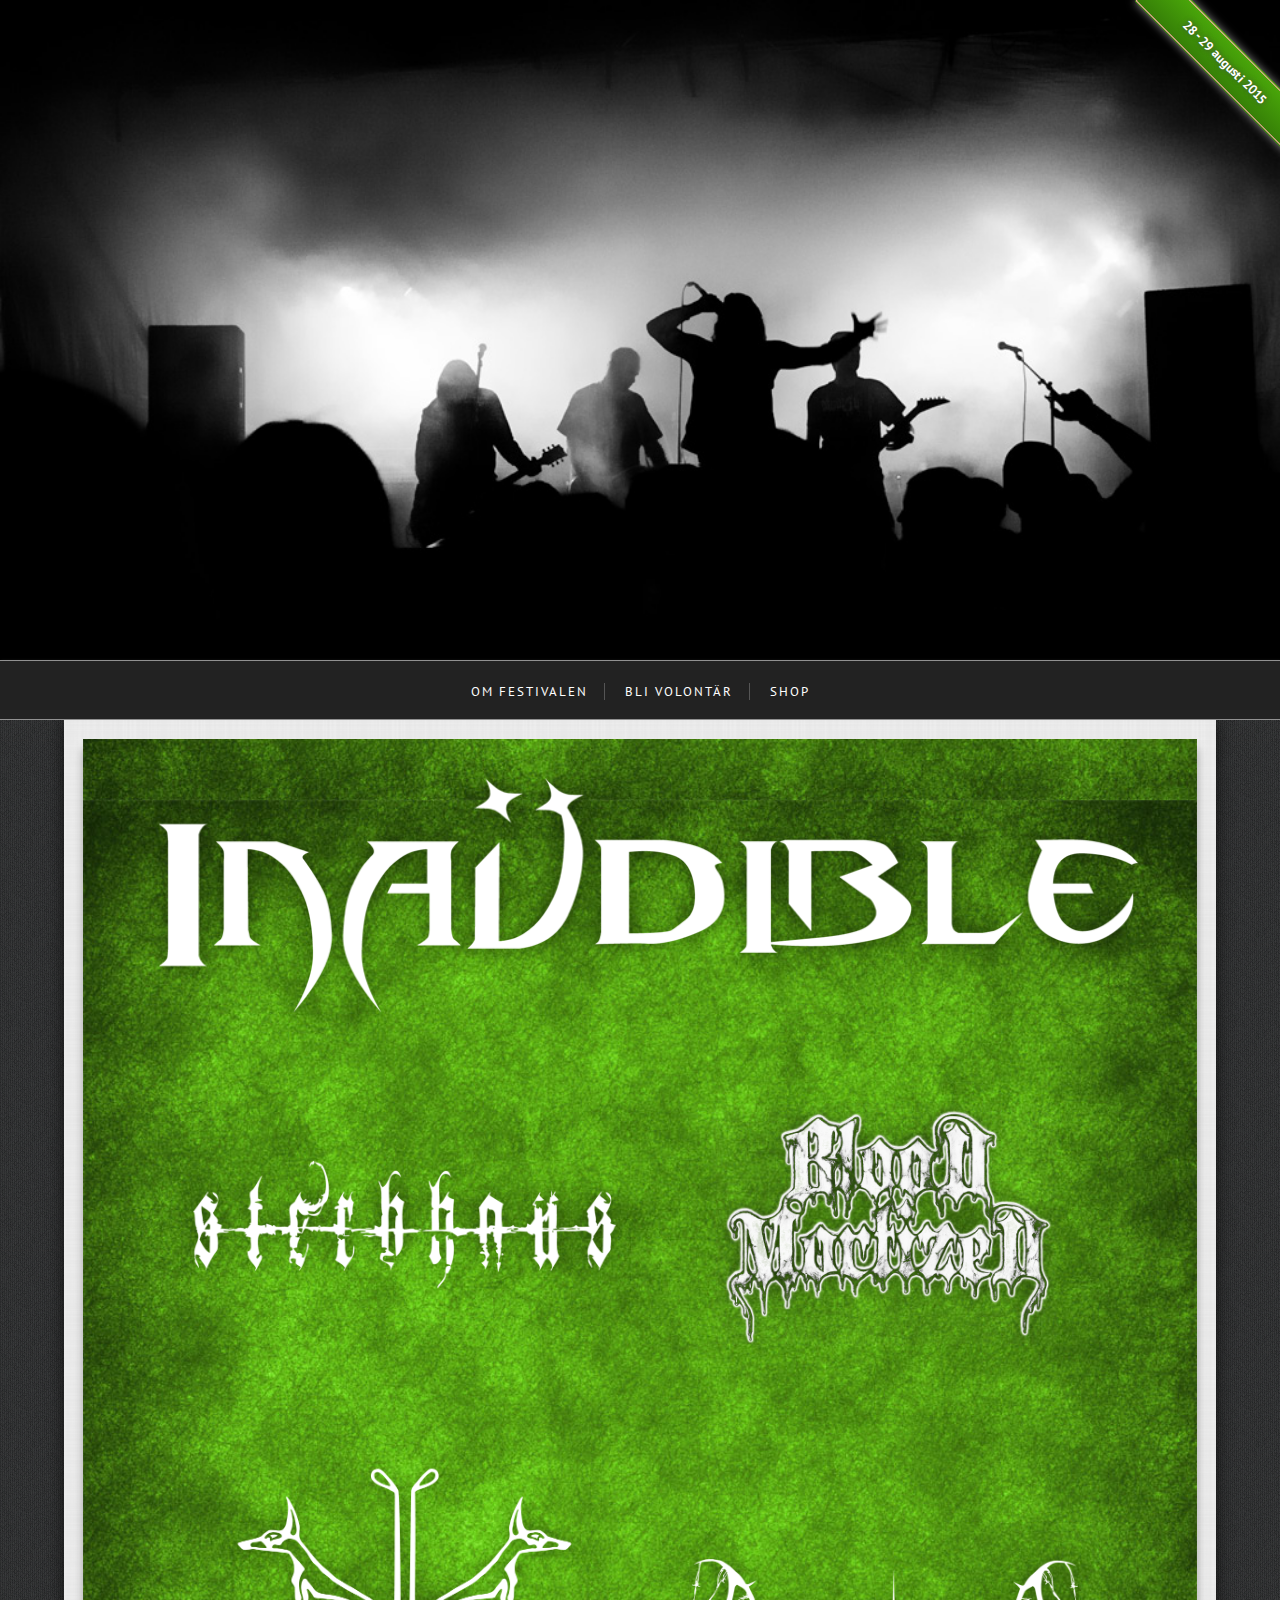
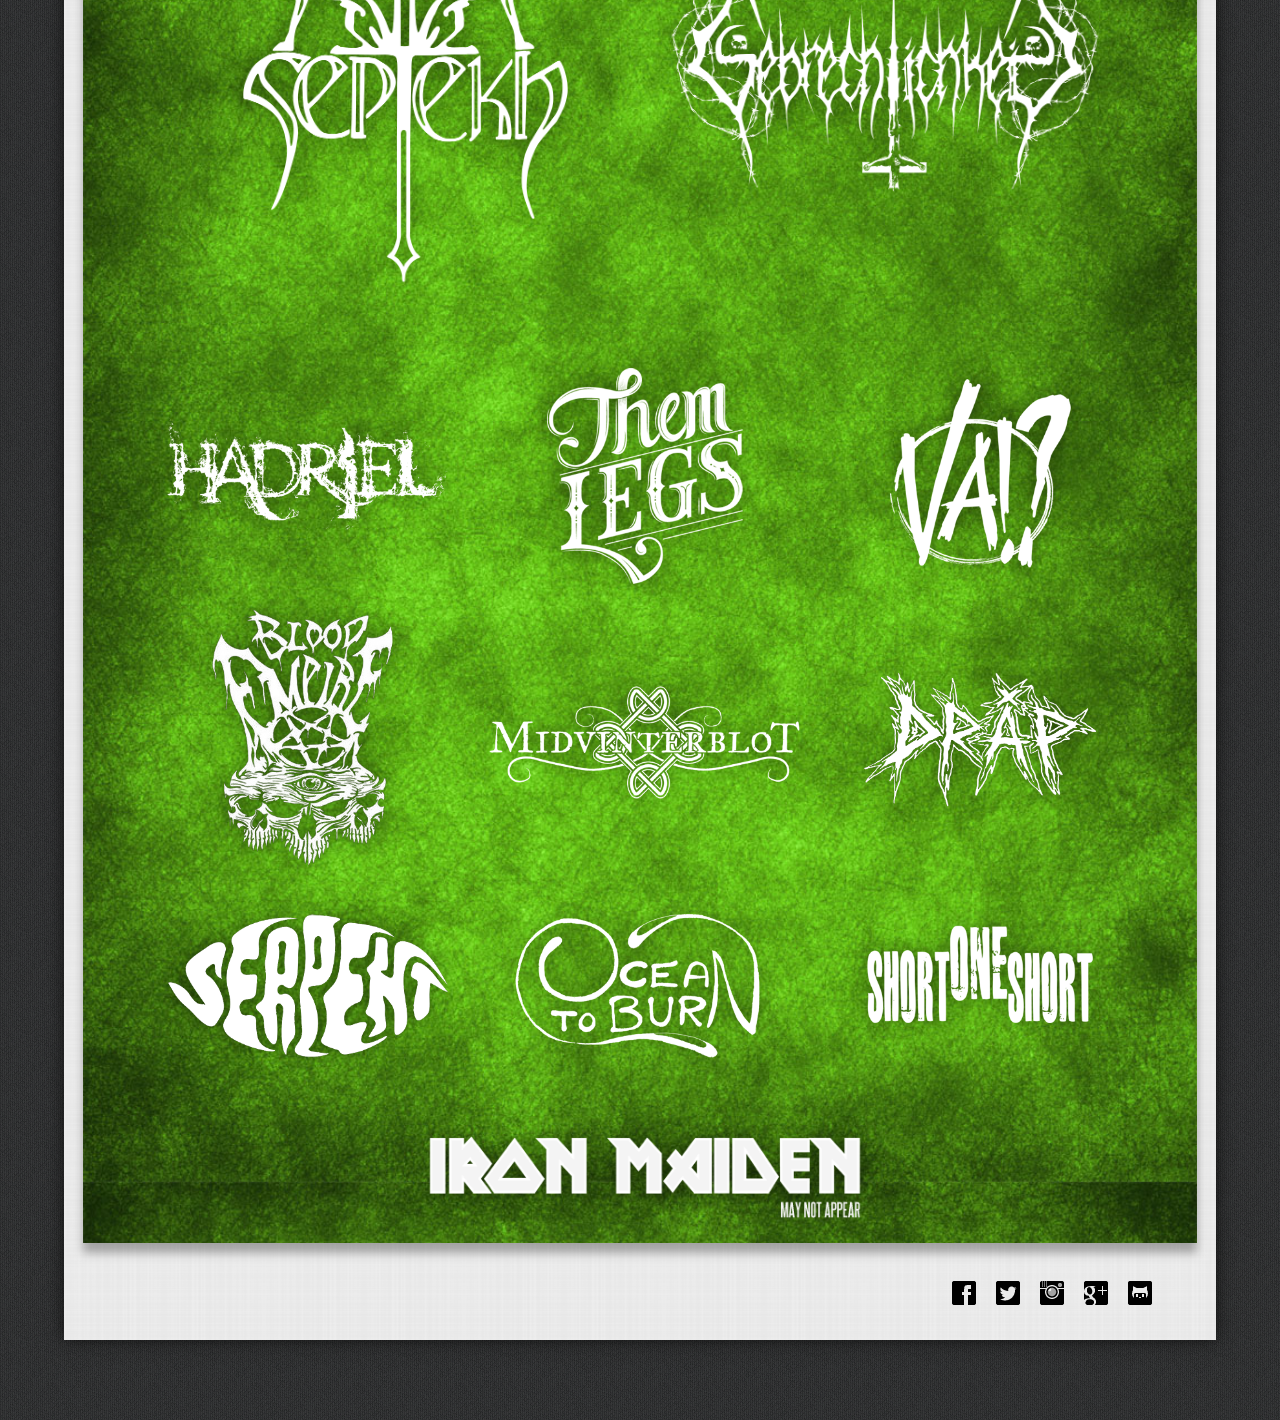
<file: index.html>
<!doctype html>
<html class="no-js" lang="" manifest="/cache.manifest">
    <head>
        <meta charset="utf-8">
        <meta http-equiv="X-UA-Compatible" content="IE=edge">
        <title>Inbreed Open Air Metal Festival</title>
        <meta name="description" content="Inbreed Open Air Metal Festival är en tvådagarsfestival med inriktning på metal och hårdrock.">
        <meta name="viewport" content="width=device-width, initial-scale=1">
        <link rel="stylesheet" href="css/main.css">
        <link rel="stylesheet" href="css/adaptive-modal.css">
        <script src="js/vendor/modernizr-2.8.3.min.js"></script>
        <link rel="apple-touch-icon" sizes="57x57" href="/apple-touch-icon-57x57.png">
        <link rel="apple-touch-icon" sizes="114x114" href="/apple-touch-icon-114x114.png">
        <link rel="apple-touch-icon" sizes="72x72" href="/apple-touch-icon-72x72.png">
        <link rel="apple-touch-icon" sizes="144x144" href="/apple-touch-icon-144x144.png">
        <link rel="apple-touch-icon" sizes="60x60" href="/apple-touch-icon-60x60.png">
        <link rel="apple-touch-icon" sizes="120x120" href="/apple-touch-icon-120x120.png">
        <link rel="apple-touch-icon" sizes="76x76" href="/apple-touch-icon-76x76.png">
        <link rel="apple-touch-icon" sizes="152x152" href="/apple-touch-icon-152x152.png">
        <link rel="apple-touch-icon" sizes="180x180" href="/apple-touch-icon-180x180.png">
        <meta name="apple-mobile-web-app-title" content="Inbreed Open Air Metal Festival">
        <link rel="icon" type="image/png" href="/favicon-192x192.png" sizes="192x192">
        <link rel="icon" type="image/png" href="/favicon-160x160.png" sizes="160x160">
        <link rel="icon" type="image/png" href="/favicon-96x96.png" sizes="96x96">
        <link rel="icon" type="image/png" href="/favicon-16x16.png" sizes="16x16">
        <link rel="icon" type="image/png" href="/favicon-32x32.png" sizes="32x32">
        <meta name="msapplication-TileColor" content="#00a300">
        <meta name="msapplication-TileImage" content="/mstile-144x144.png">
        <meta name="application-name" content="Inbreed Open Air Metal Festival">
    </head>
    <body>
      <div class="ribbon">
        <a href="#">28 - 29 augusti 2015</a>
      </div>
        <!--[if lt IE 8]>
            <p class="browserupgrade">You are using an <strong>outdated</strong> browser. Please <a href="http://browsehappy.com/">upgrade your browser</a> to improve your experience.</p>
        <![endif]-->

        <header>
          <div></div>
          <a href="/"><img src="img/logo.png"></a>
          <nav>
            <button type="button" role="button" aria-label="Toggle Navigation" class="navicon navicon-x2">
              <span class="navicon__lines"></span>
            </button>
            <ul>
              <li>
                <a href="about.html">Om festivalen</a>
              </li>
              <li>
                <a href="volunteer.html">Bli volontär</a>
              </li>
              <li>
                <a href="//inbreed.tictail.com">Shop</a>
              </li>
            </ul>
          </nav>
        </header>

        <section>
          <main class="col four">
            <div class="col four front">
              <a href="#inaudible" data-toggle="adaptive-modal">
                <img src="img/lineup/inaudible.png" class="l">
              </a>
              <a href="#sterbhaus" data-toggle="adaptive-modal">
                <img src="img/lineup/sterbhaus.png" class="m">
              </a>
              <a href="#bloodmortized" data-toggle="adaptive-modal">
                <img src="img/lineup/bloodmortized.png" class="m">
              </a>
              <a href="#septekh" data-toggle="adaptive-modal">
                  <img src="img/lineup/septekh.png" class="m">
              </a>
              <a href="#gebrechlichkeit" data-toggle="adaptive-modal">
                  <img src="img/lineup/gebrechlichkeit.png" class="m">
              </a>
              <a href="#hadriel" data-toggle="adaptive-modal">
                <img src="img/lineup/hadriel.png" class="s">
              </a>
              <a href="#themlegs" data-toggle="adaptive-modal">
                <img src="img/lineup/themlegs.png" class="s">
              </a>
              <a href="#va" data-toggle="adaptive-modal">
                <img src="img/lineup/va.png" class="s">
              </a>
              <a href="#bloodempire" data-toggle="adaptive-modal">
                  <img src="img/lineup/bloodempire.png" class="s">
              </a>
              <a href="#midvinterblot" data-toggle="adaptive-modal">
                <img src="img/lineup/midvinterblot.png" class="s">
              </a>
              <a href="#drap" data-toggle="adaptive-modal">
                  <img src="img/lineup/drap.png" class="s">
              </a>
              <a href="#serpent" data-toggle="adaptive-modal">
                <img src="img/lineup/serpent.png" class="s">
              </a>
              <a href="#oceantoburn" data-toggle="adaptive-modal">
                <img src="img/lineup/oceantoburn.png" class="s">
              </a>
              <a href="#shortoneshort" data-toggle="adaptive-modal">
                <img src="img/lineup/shortoneshort.png" class="s">
              </a>
              <img src="img/lineup/ironmaiden.png" class="m">
            </div>
          </main>
          <footer class="col four">
            <div class="col four social right">
              <div class="bottom">
                <a href="http://fb.me/InbreedOpenAir" title="Facebook"><img src="img/social_facebook.png"></a>
                <a href="http://twitter.com/@InbreedOpenAir" title="Twitter"><img src="img/social_twitter.png"></a>
                <a href="http://instagr.am/InbreedOpenAir" title="Instagram"><img src="img/social_instagram.png"></a>
                <a href="http://plus.google.com/107923721701939937865" title="Google+"><img src="img/social_gplus.png"></a>
                <a href="https://github.com/Inbreed" title="Github"><img src="img/social_github.png"></a>
              </div>
            </div>
          </footer>
        </section>

        <div class="modals">
          <div id="inaudible">
            <img src="img/lineup/inaudible.jpg">
            <h1>Inaüdible</h1>
            <p>Värdbandet, husbandet &ndash; början och slutet. Det var en sjukt varm sommarkväll 2009 som bandet kläckte idén om en egen festival, som senare blev Inbreed Open Air.</p>
            <p>Anledningen: ”om vi har en egen festival så kommer vi alltid att få spela, oavsett hur mycket bättre alla andra band är.” Bandet spelar vad de kallar ”rock and/or roll” &ndash; en kombination av rock, metal och punk &ndash; och har i nuvarande sättning funnits i drygt två år.</p>
            <p>Det här vill ni inte missa!</p>
          </div>
          <div id="sterbhaus">
            <img src="img/lineup/sterbhaus.jpg">
            <h1>Sterbhaus</h1>
            <p>Ren och skär metal, utan att för den delen vara varken särskilt retro eller särskilt modernt. Ja, det kan nog summera Sterbhaus ganska bra.</p>
            <p>Ta och blanda de fyra grundstenarna i metal: thrash, death, black, och heavy metal, och vi skojar verkligen inte, då får du fram denna kvartett från Stockholm. Det är galet potent, passionerat, rakt på sak, och helt tidlöst. Och det är minsann sällsynt i dagsläget.</p>
          </div>
          <div id="va">
            <img src="img/lineup/va.jpg">
            <h1>VA!?</h1>
            <p>VA!? är den röjiga trion från den skånska Lundaslätten, och har funnits sedan 2006.</p>
            <p>Ida, Frida och Klara spelar rak, kompromisslös punkrock, genomsyrad av hårdrockens bästa element. Riviga gitarriff, hårt trumskrammel, stadigt, bredbent basspel och en sångröst som bara knockar.</p>
            <p>  VA!? har agerat förband till band som The Poodles, Lillasyster, Stry & Stripparna, och Sator, och de är just nu aktuella med sin debut-EP: "KISS THIS", som nu finns på Spotify och iTunes.</p>
          </div>
          <div id="oceantoburn">
            <img src="img/lineup/oceantoburn.jpg">
            <h1>Ocean to Burn</h1>
            <p>Ur Svartåns mynning i Västerås har det spolats ut en hel del skit. Detta dundrande ånglok kan man däremot sätta i en helt egen kategori. Dessa grabbar har under 3 år svetsats samman av den djupa bluesen och den tyngsta rocken tillsammans med en hel drös andra influenser, och har grovslipat sitt sound till något utöver det vanliga.</p>
            <p>Med en EP i bagaget och siktet inställt på ett studioalbum så kommer de nu för att visa vad de är kapabla till. Håll i hatten och snöra skorna &ndash; här utlovas det ös!</p>
          </div>
          <div id="hadriel">
            <img src="img/lineup/hadriel.jpg">
            <h1>Hadriel</h1>
            <p>Ett experimentellt doom-band från Stockholm som med ny tappning vill sätta musiken i fokus. Ett melodiskt möte med aggressivitet och ambient, något som kommer bli svårt att missa.</p>
          </div>
          <div id="themlegs">
            <img src="img/lineup/themlegs.jpg">
            <h1>Them Legs</h1>
            <p>Them Legs är ett rockband från de norrländska skogarna som med sina långa ben och kaxiga attityd ger en musikalisk örfil på en scen nära dig!</p>
          </div>
          <div id="serpent">
            <img src="img/lineup/serpent.jpg">
            <h1>Serpent</h1>
            <p>Någon beskrev dom som att "blanda lika delar Sabbath och Pentagram, toppa med några droppar The Sword och fylla upp till brädden med sprit." Ganska träffande tycker vi. Nya skivan, "Nekromant", släpps under 2015 och vi höjer ett varningens finger åt alla som inte går och upplever denna fläskiga trio från Vänersborg på Inbreed Open Air!</p>
          </div>
          <div id="midvinterblot">
            <img src="img/lineup/midvinterblot.jpg">
            <h1>Midvinterblot</h1>
            <p>Midvinterblot är en Stockholmsbaserad folk metal-akt som alltid låter spelglädjen komma i första rummet. Bandet välkomnar det melodiösa, där de låter distade gitarrer med energiska trummor och stabil basgång kopulera med fiol, flöjt och mandolin; allt för att låta ren &ndash; och growlad &ndash; sång få nå ut, och in, till publiken.</p>
          </div>
          <div id="shortoneshort">
            <img src="img/lineup/shortoneshort.jpg">
            <h1>shortONEshort</h1>
            <p>shortONEshort är en Uppsalabaserad power-trio bestående av relativt erfarna musiker. Musiken kan beskrivas som en blandning av diverse metal-genrer, från 70-tal till nutid, kryddat med influenser från hardcorepunk, crust, grind, med mera. Den som gillar Black Sabbath och Motörhead, men också gärna rockar loss till Anthrax, Entombed och Napalm Death, har all anledning att lyssna på shortONEshort!</p>
          </div>
          <div id="bloodmortized">
            <img src="img/lineup/bloodmortized.jpg">
            <h1>Blood Mortized</h1>
            <p>Groovig, opolerad, och riktigt skitig dödsmetall från Stockholm. Bandet bildades 2007, men medlemmarna har lirat döds sedan tidigt 90-tal i andra band, som till exempel Amon Amarth, Grave, och Demonical. Under åren har Blood Mortized spelat in 3 fullängdare, varav den senaste &ndash; "The Demon, the Angel, the Disease" &ndash; släpptes år 2013.</p>
          </div>
          <div id="bloodempire">
            <img src="img/lineup/bloodempire.jpg">
            <h1>Blood Empire</h1>
            <p>Från Gävle får vi besök av Blood Empire, som med sin färska EP "Sermons of Suffering" kommer lira sin brutala blackened death metal hos oss på Inbreed. Med subtila metoder och tydliga influenser från bland andra Septicflesh, äldre Opeth, och Suffocation kan ni räkna med att både fans av black metal och old school-döds bör se dessa herrar live!</p>
          </div>
          <div id="gebrechlichkeit">
            <img src="img/lineup/gebrechlichkeit.jpg">
            <h1>Gebrechlichkeit</h1>
            <h4>(Hannover, Tyskland)</h4>
            <p>
              <em>&ldquo;A cold breath of itself consumed by warm flesh.&rdquo;</em>
            </p>
            <p>Atmosfärisk storhet omgiven av melodisk grymhet som drivs av genomträngande trummor. Denna olycksbådande musik dirigeras sedan av en omänsklig röst som i hemlighet tar sig in i era själar.</p>
            <p>Gebrechlichkeit representerar extraordinär black metal; ett band vars musikaliska prestationer endast överträffas av dess liveshower. Den lättskrämde gör nog bäst i att hålla sig borta från denna spelning!</p>
          </div>
          <div id="drap">
            <img src="img/lineup/drap.jpg">
            <h1>Dråp</h1>
            <p>En aggressiv urladdning av hat för en livstid &ndash; DRÅP från Sundsvall levererar crust som ruttnar ända in i benmärgen. Ångestladdat höstmörker från självaste Norrland.</p>
          </div>
          <div id="septekh">
            <img src="img/lineup/septekh.jpg">
            <h1>Septekh</h1>
            <p>Stockholmsbandet Septekh har de senaste åren hunnit med mycket &ndash; bland annat har de släppt sin första fullängdare, "Plan For World Domination", samt gjort liveframträdanden över hela Skandinavien. De har också släppt en verkligt episk och prisbelönt video till låten "Burn it to the Ground", och släppte nyligen uppföljaren "Superheated Liquid Iron Core".</p>
            <p>I år kommer Septekh att leverera sin death/thrash 'n roll på Inbreed Open Air, missa det inte!</p>
        </div>

        <script src="//ajax.googleapis.com/ajax/libs/jquery/1.11.1/jquery.min.js"></script>
        <script>window.jQuery || document.write('<script src="js/vendor/jquery-1.11.1.min.js"><\/script>')</script>
        <script src="js/vendor/jquery.adaptive-modal.min.js"></script>
        <script src="js/vendor/prefixfree.min.js"></script>
        <script src="js/vendor/sscr.min.js"></script>
        <script src="js/plugins.js"></script>
        <script src="js/main.js"></script>

        <!-- Google Analytics: change UA-XXXXX-X to be your site's ID. -->
        <script>
            (function(b,o,i,l,e,r){b.GoogleAnalyticsObject=l;b[l]||(b[l]=
            function(){(b[l].q=b[l].q||[]).push(arguments)});b[l].l=+new Date;
            e=o.createElement(i);r=o.getElementsByTagName(i)[0];
            e.src='//www.google-analytics.com/analytics.js';
            r.parentNode.insertBefore(e,r)}(window,document,'script','ga'));
            ga('create','UA-57278400-1','auto');ga('send','pageview');
        </script>
    </body>
</html>
</file>
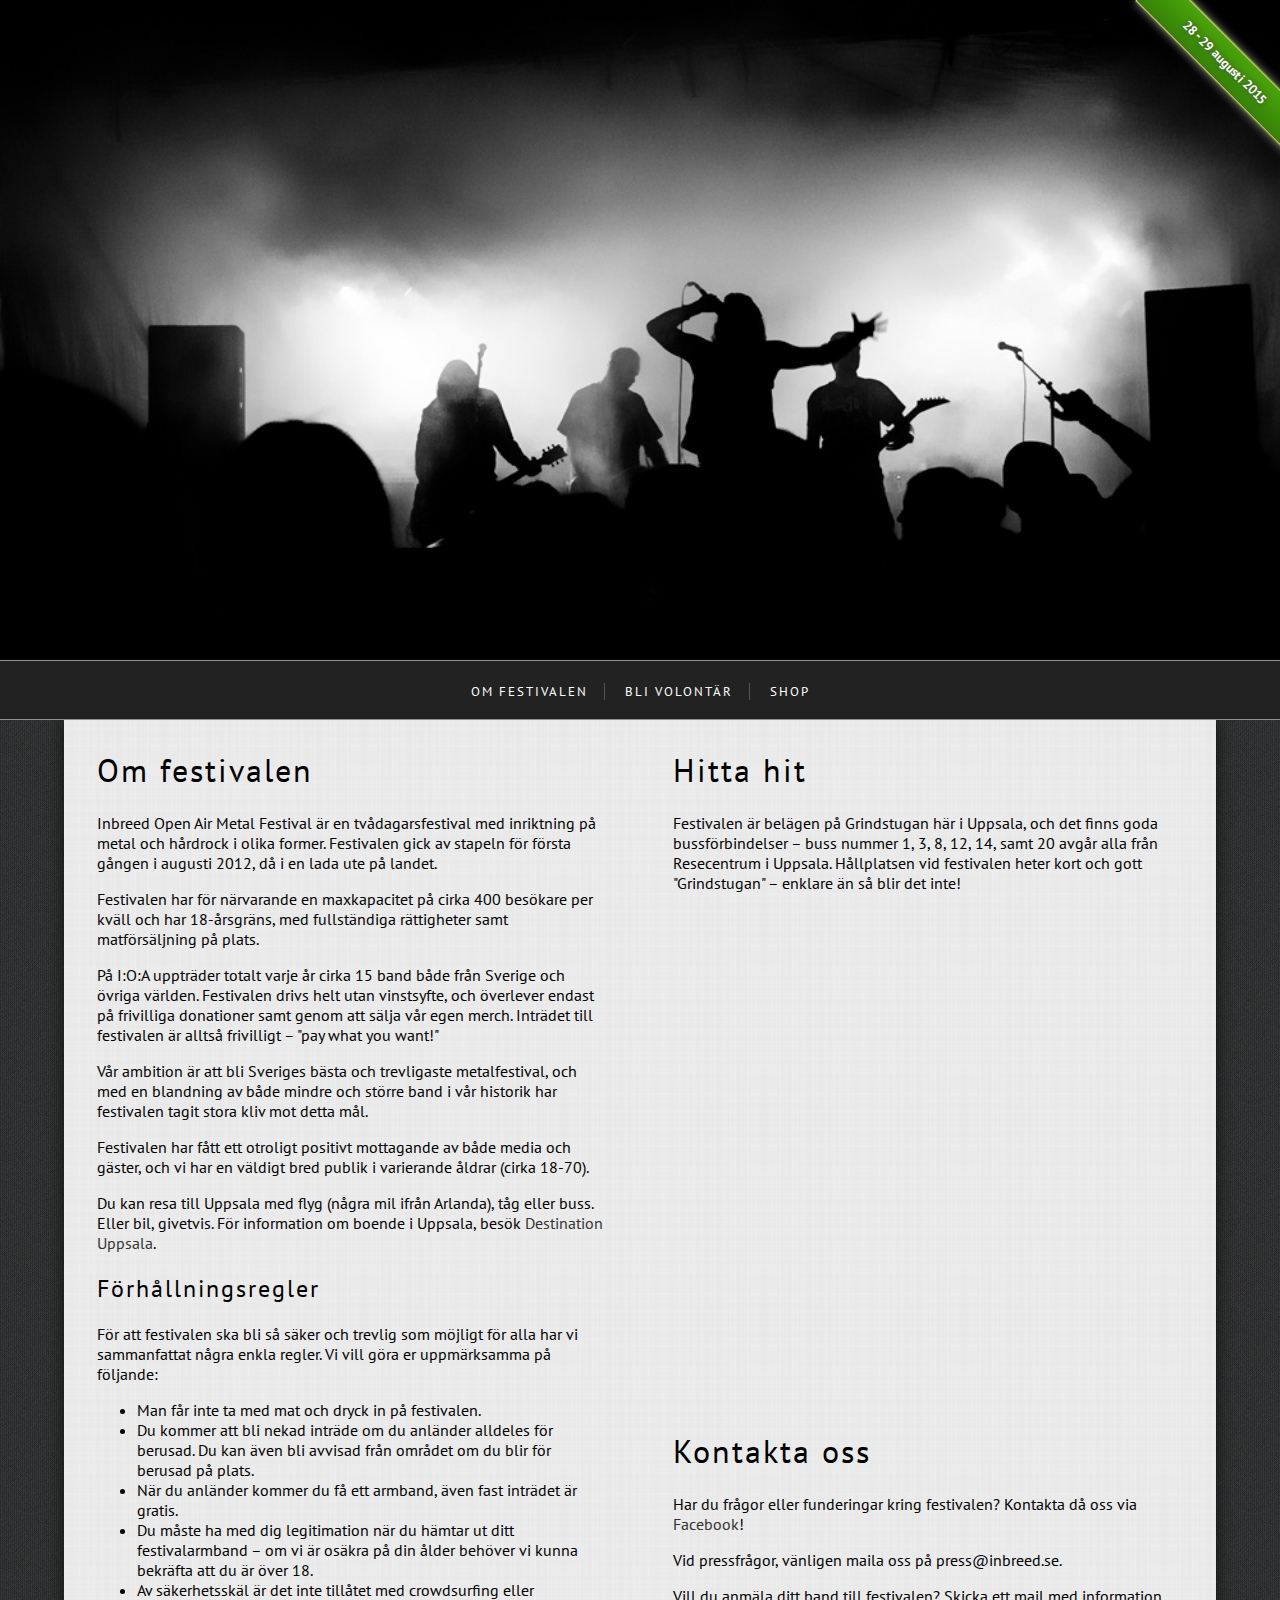
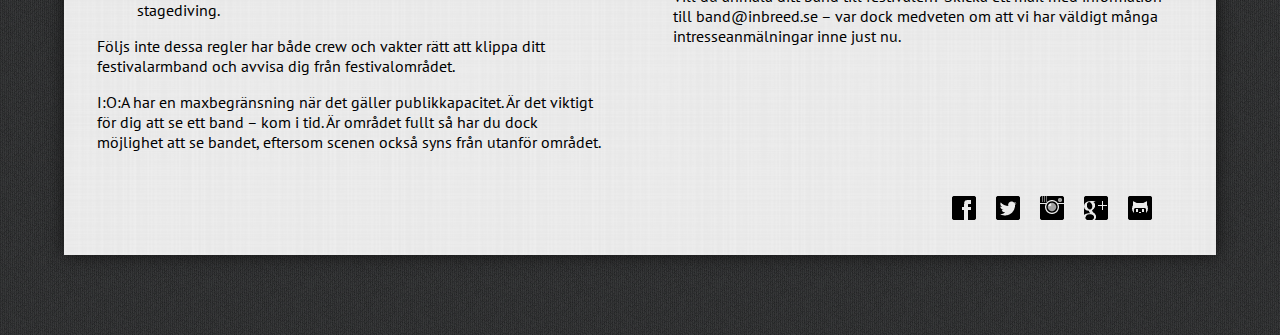
<file: about.html>
<!doctype html>
<html class="no-js" lang="" manifest="/cache.manifest">
    <head>
        <meta charset="utf-8">
        <meta http-equiv="X-UA-Compatible" content="IE=edge">
        <title>Inbreed Open Air Metal Festival: Om festivalen</title>
        <meta name="description" content="Inbreed Open Air Metal Festival är en tvådagarsfestival med inriktning på metal och hårdrock.">
        <meta name="viewport" content="width=device-width, initial-scale=1">
        <link rel="stylesheet" href="css/main.css">
        <link rel="stylesheet" href="css/adaptive-modal.css">
        <script src="js/vendor/modernizr-2.8.3.min.js"></script>
        <link rel="apple-touch-icon" sizes="57x57" href="/apple-touch-icon-57x57.png">
        <link rel="apple-touch-icon" sizes="114x114" href="/apple-touch-icon-114x114.png">
        <link rel="apple-touch-icon" sizes="72x72" href="/apple-touch-icon-72x72.png">
        <link rel="apple-touch-icon" sizes="144x144" href="/apple-touch-icon-144x144.png">
        <link rel="apple-touch-icon" sizes="60x60" href="/apple-touch-icon-60x60.png">
        <link rel="apple-touch-icon" sizes="120x120" href="/apple-touch-icon-120x120.png">
        <link rel="apple-touch-icon" sizes="76x76" href="/apple-touch-icon-76x76.png">
        <link rel="apple-touch-icon" sizes="152x152" href="/apple-touch-icon-152x152.png">
        <link rel="apple-touch-icon" sizes="180x180" href="/apple-touch-icon-180x180.png">
        <meta name="apple-mobile-web-app-title" content="Inbreed Open Air Metal Festival">
        <link rel="icon" type="image/png" href="/favicon-192x192.png" sizes="192x192">
        <link rel="icon" type="image/png" href="/favicon-160x160.png" sizes="160x160">
        <link rel="icon" type="image/png" href="/favicon-96x96.png" sizes="96x96">
        <link rel="icon" type="image/png" href="/favicon-16x16.png" sizes="16x16">
        <link rel="icon" type="image/png" href="/favicon-32x32.png" sizes="32x32">
        <meta name="msapplication-TileColor" content="#00a300">
        <meta name="msapplication-TileImage" content="/mstile-144x144.png">
        <meta name="application-name" content="Inbreed Open Air Metal Festival">
    </head>
    <body>
      <div class="ribbon">
        <a href="#">28 - 29 augusti 2015</a>
      </div>
        <!--[if lt IE 8]>
            <p class="browserupgrade">You are using an <strong>outdated</strong> browser. Please <a href="http://browsehappy.com/">upgrade your browser</a> to improve your experience.</p>
        <![endif]-->

        <header>
          <div></div>
          <a href="/"><img src="img/logo.png"></a>
          <nav>
            <button type="button" role="button" aria-label="Toggle Navigation" class="navicon navicon-x2">
              <span class="navicon__lines"></span>
            </button>
            <ul>
              <li>
                <a href="about.html">Om festivalen</a>
              </li>
              <li>
                <a href="volunteer.html">Bli volontär</a>
              </li>
              <li>
                <a href="//inbreed.tictail.com">Shop</a>
              </li>
            </ul>
          </nav>
        </header>

        <section>
          <main class="col two">
            <div class="col four about">
              <h1>Om festivalen</h1>
              <p>Inbreed Open Air Metal Festival är en tvådagarsfestival med inriktning på metal och hårdrock i olika former. Festivalen gick av stapeln för första gången i augusti 2012, då i en lada ute på landet.</p>

              <p>Festivalen har för närvarande en maxkapacitet på cirka 400 besökare per kväll och har 18-årsgräns, med fullständiga rättigheter samt matförsäljning på plats.</p>

              <p>På I:O:A uppträder totalt varje år cirka 15 band både från Sverige och övriga världen. Festivalen drivs helt utan vinstsyfte, och överlever endast på frivilliga donationer samt genom att sälja vår egen merch. Inträdet till festivalen är alltså frivilligt &ndash; "pay what you want!"</p>

              <p>Vår ambition är att bli Sveriges bästa och trevligaste metalfestival, och med en blandning av både mindre och större band i vår historik har festivalen tagit stora kliv mot detta mål.</p>

              <p>Festivalen har fått ett otroligt positivt mottagande av både media och gäster, och vi har en väldigt bred publik i varierande åldrar (cirka 18-70).</p>

              <p>Du kan resa till Uppsala med flyg (några mil ifrån Arlanda), tåg eller buss. Eller bil, givetvis. För information om boende i Uppsala, besök <a href="http://www.destinationuppsala.se/">Destination Uppsala</a>.</p>

              <h2>Förhållningsregler</h2>
              <p>För att festivalen ska bli så säker och trevlig som möjligt för alla har vi sammanfattat några enkla regler. Vi vill göra er uppmärksamma på följande:</p>
              <ul>
                <li>Man får inte ta med mat och dryck in på festivalen.</li>
                <li>Du kommer att bli nekad inträde om du anländer alldeles för berusad. Du kan även bli avvisad från området om du blir för berusad på plats.</li>
                <li>När du anländer kommer du få ett armband, även fast inträdet är gratis.</li>
                <li>Du måste ha med dig legitimation när du hämtar ut ditt festivalarmband &ndash; om vi är osäkra på din ålder behöver vi kunna bekräfta att du är över 18.</li>
                <li>Av säkerhetsskäl är det inte tillåtet med crowdsurfing eller stagediving.</li>
              </ul>

              <p>Följs inte dessa regler har både crew och vakter rätt att klippa ditt festivalarmband och avvisa dig från festivalområdet.</p>

              <p>I:O:A har en maxbegränsning när det gäller publikkapacitet. Är det viktigt för dig att se ett band &ndash; kom i tid. Är området fullt så har du dock möjlighet att se bandet, eftersom scenen också syns från utanför området.</p>
            </div>
          </main>
          <aside class="col two">
            <div class="col four map">
              <h1>Hitta hit</h1>
              <p>Festivalen är belägen på Grindstugan här i Uppsala, och det finns goda bussförbindelser &ndash; buss nummer 1, 3, 8, 12, 14, samt 20 avgår alla från Resecentrum i Uppsala. Hållplatsen vid festivalen heter kort och gott "Grindstugan" &ndash; enklare än så blir det inte!</p>
              <iframe src="https://www.google.com/maps/embed?pb=!1m18!1m12!1m3!1d2004.6044156372568!2d17.637804400000007!3d59.83910189999998!2m3!1f0!2f0!3f0!3m2!1i1024!2i768!4f13.1!3m3!1m2!1s0x465fcbde08935bc5%3A0x608d2d253d333f1!2sSoldathemsv%C3%A4gen+5%2C+752+37+Uppsala!5e0!3m2!1ssv!2sse!4v1415470459436" frameborder="0" style="width: 100%; border: 0; height: 500px;"></iframe>
              <h1>Kontakta oss</h1>
              <p>Har du frågor eller funderingar kring festivalen? Kontakta då oss via <a href="//fb.me/InbreedOpenAir">Facebook</a>!</p>
              <p>Vid pressfrågor, vänligen maila oss på press@inbreed.se.</p>
              <p>Vill du anmäla ditt band till festivalen? Skicka ett mail med information till band@inbreed.se &ndash; var dock medveten om att vi har väldigt många intresseanmälningar inne just nu.</p>
            </div>
          </aside>

          <footer class="col four">
            <div class="col four social right">
              <div class="bottom">
                <a href="http://fb.me/InbreedOpenAir" title="Facebook"><img src="img/social_facebook.png"></a>
                <a href="http://twitter.com/@InbreedOpenAir" title="Twitter"><img src="img/social_twitter.png"></a>
                <a href="http://instagr.am/InbreedOpenAir" title="Instagram"><img src="img/social_instagram.png"></a>
                <a href="http://plus.google.com/107923721701939937865" title="Google+"><img src="img/social_gplus.png"></a>
                <a href="https://github.com/Inbreed" title="Github"><img src="img/social_github.png"></a>
              </div>
            </div>
          </footer>
        </section>


        <script src="//ajax.googleapis.com/ajax/libs/jquery/1.11.1/jquery.min.js"></script>
        <script>window.jQuery || document.write('<script src="js/vendor/jquery-1.11.1.min.js"><\/script>')</script>
        <script src="js/vendor/jquery.adaptive-modal.min.js"></script>
        <script src="js/vendor/prefixfree.min.js"></script>
        <script src="js/vendor/sscr.min.js"></script>
        <script src="js/plugins.js"></script>
        <script src="js/main.js"></script>

        <!-- Google Analytics: change UA-XXXXX-X to be your site's ID. -->
        <script>
            (function(b,o,i,l,e,r){b.GoogleAnalyticsObject=l;b[l]||(b[l]=
            function(){(b[l].q=b[l].q||[]).push(arguments)});b[l].l=+new Date;
            e=o.createElement(i);r=o.getElementsByTagName(i)[0];
            e.src='//www.google-analytics.com/analytics.js';
            r.parentNode.insertBefore(e,r)}(window,document,'script','ga'));
            ga('create','UA-57278400-1','auto');ga('send','pageview');
        </script>
    </body>
</html>
</file>
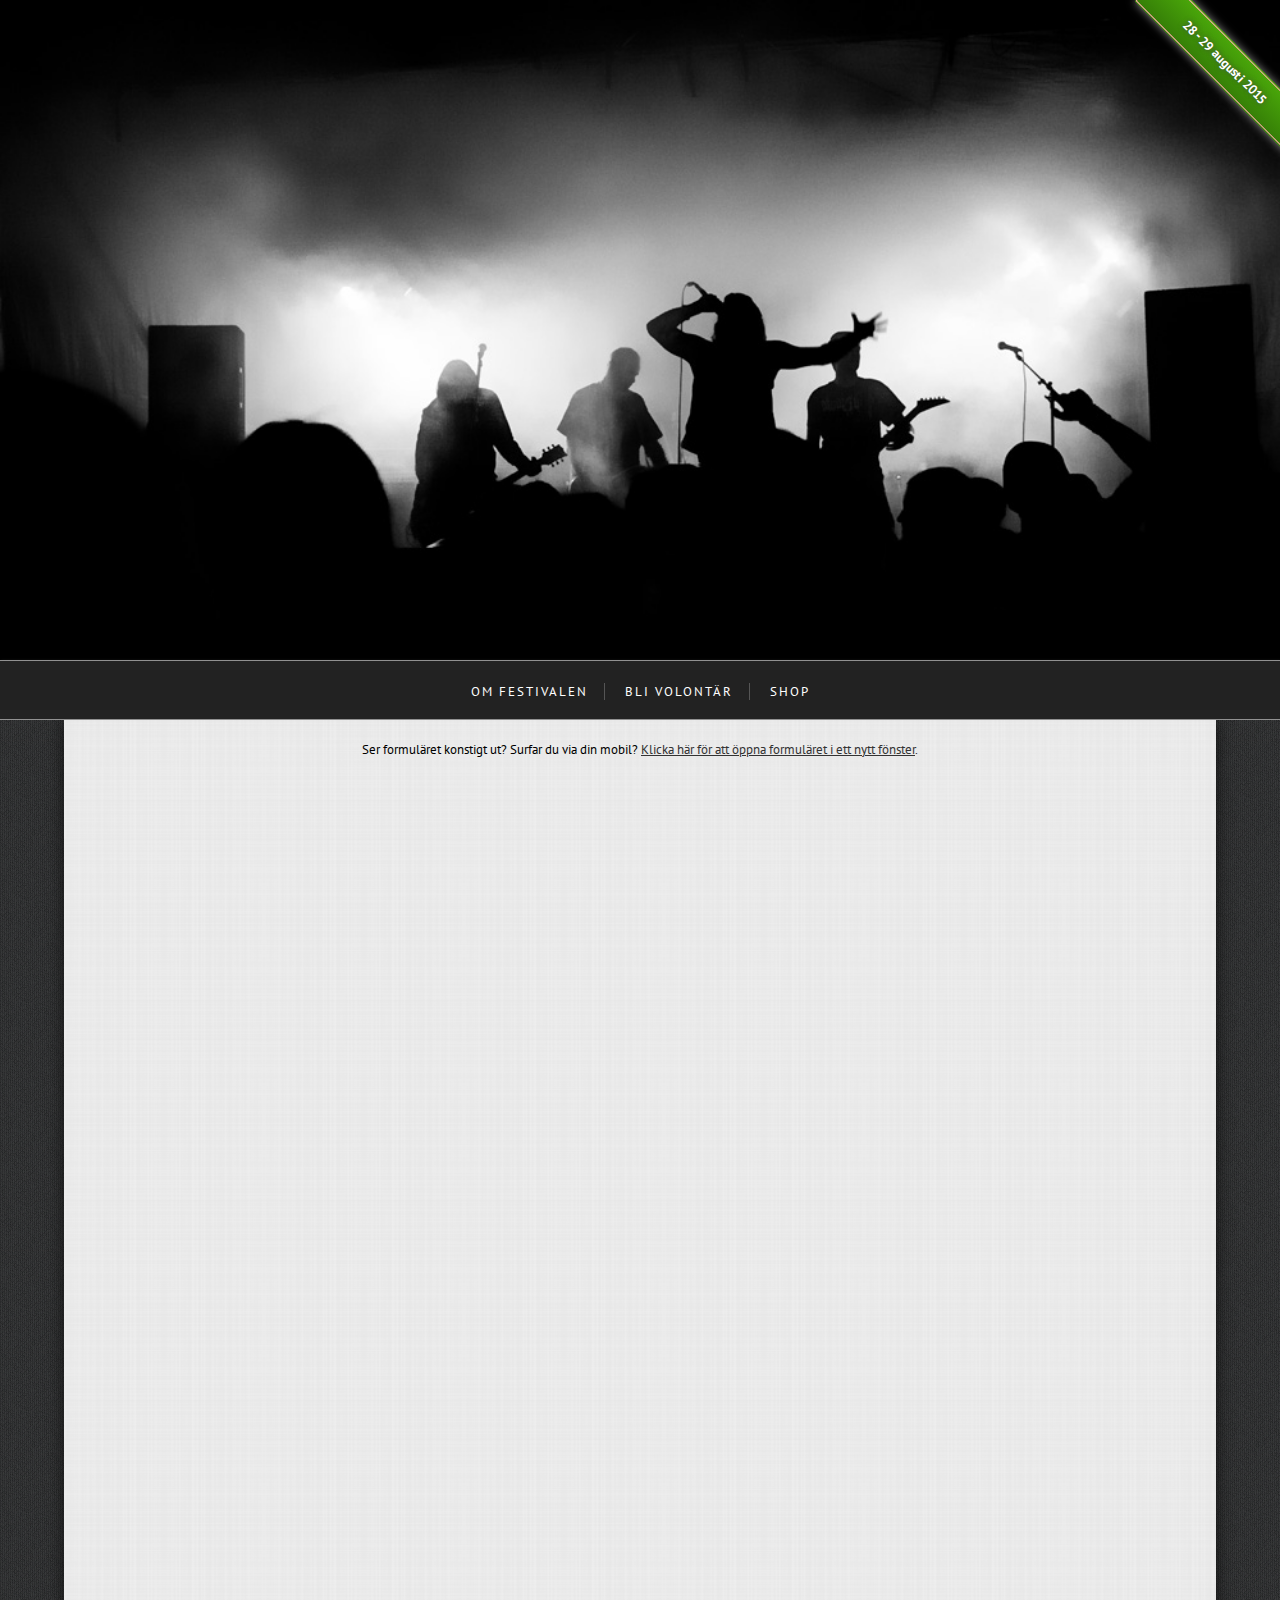
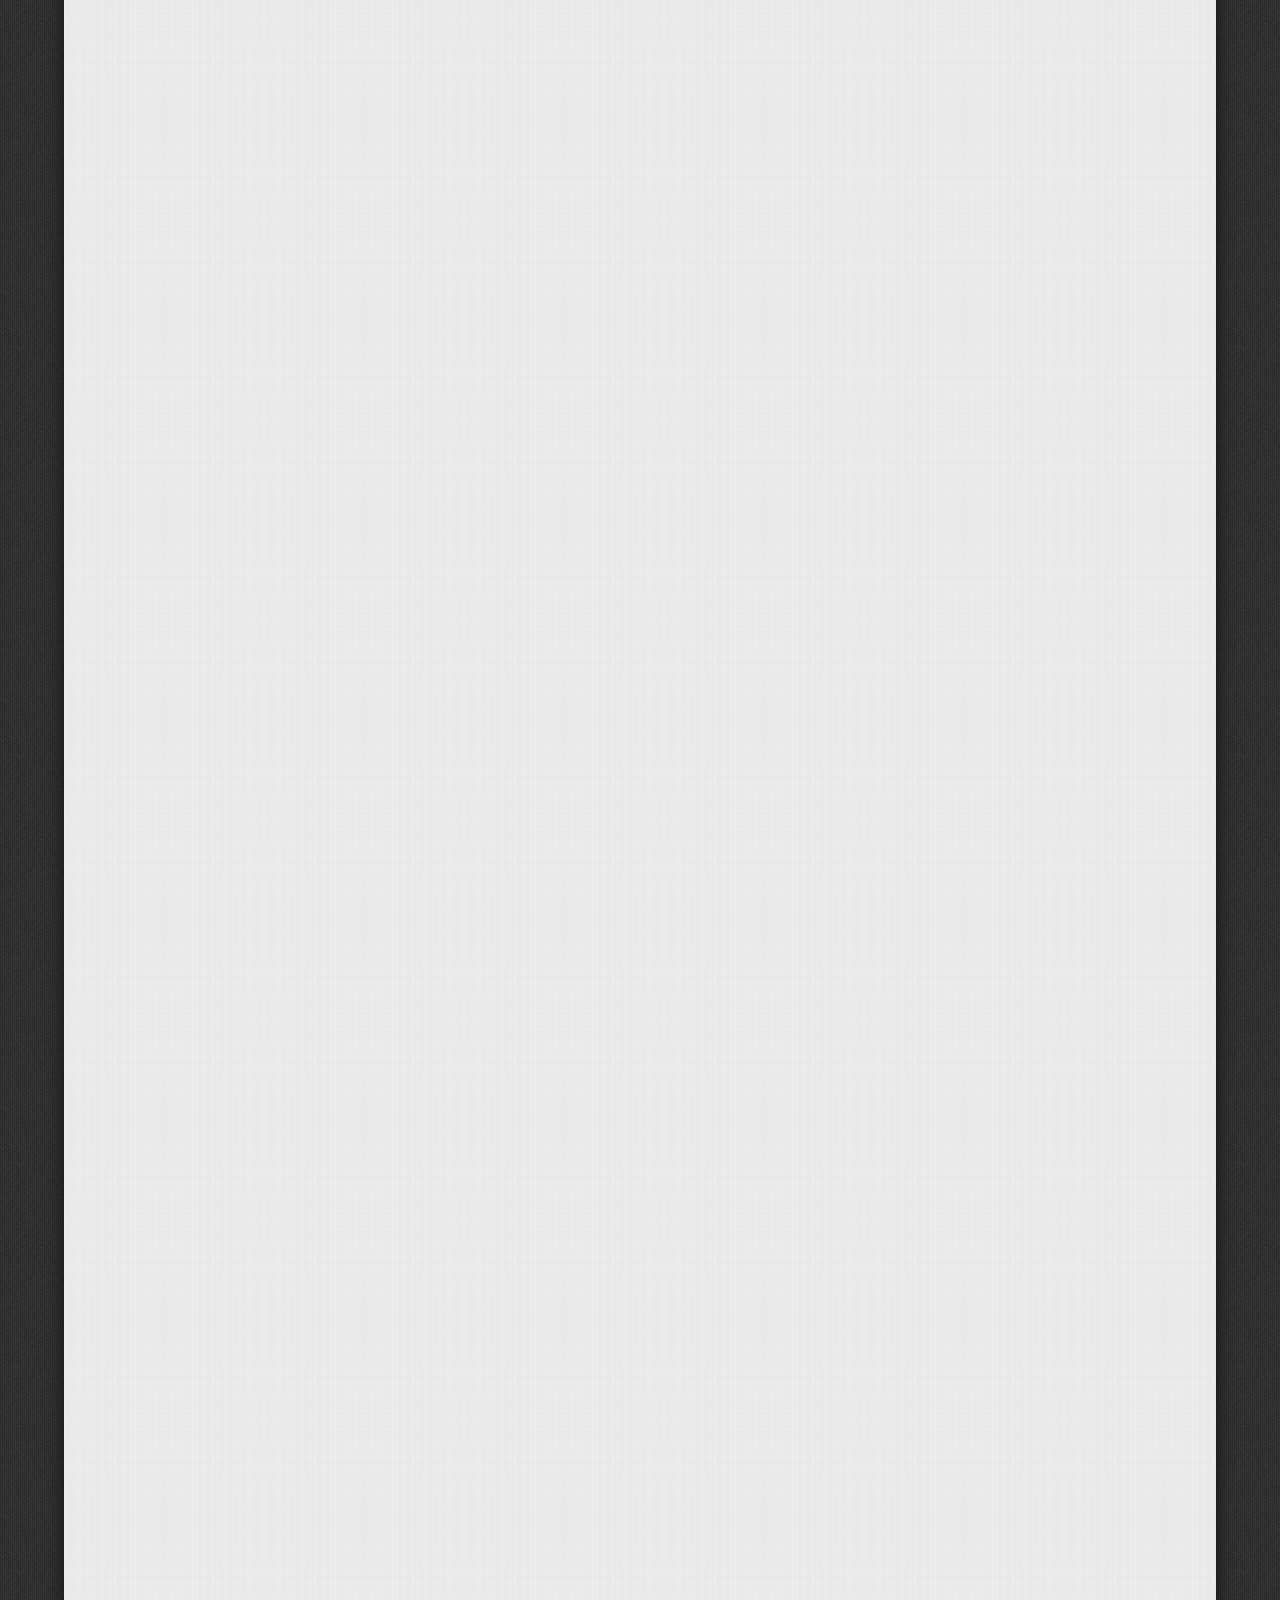
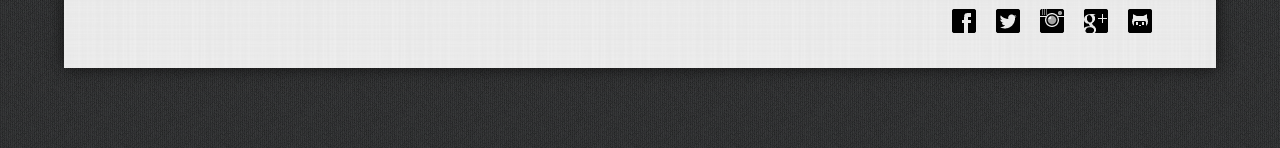
<file: volunteer.html>
<!doctype html>
<html class="no-js" lang="" manifest="/cache.manifest">
    <head>
        <meta charset="utf-8">
        <meta http-equiv="X-UA-Compatible" content="IE=edge">
        <title>Inbreed Open Air Metal Festival: Anmäl dig som volontär</title>
        <meta name="description" content="Inbreed Open Air Metal Festival är en tvådagarsfestival med inriktning på metal och hårdrock.">
        <meta name="viewport" content="width=device-width, initial-scale=1">
        <link rel="stylesheet" href="css/main.css">
        <link rel="stylesheet" href="css/adaptive-modal.css">
        <script src="js/vendor/modernizr-2.8.3.min.js"></script>
        <link rel="apple-touch-icon" sizes="57x57" href="/apple-touch-icon-57x57.png">
        <link rel="apple-touch-icon" sizes="114x114" href="/apple-touch-icon-114x114.png">
        <link rel="apple-touch-icon" sizes="72x72" href="/apple-touch-icon-72x72.png">
        <link rel="apple-touch-icon" sizes="144x144" href="/apple-touch-icon-144x144.png">
        <link rel="apple-touch-icon" sizes="60x60" href="/apple-touch-icon-60x60.png">
        <link rel="apple-touch-icon" sizes="120x120" href="/apple-touch-icon-120x120.png">
        <link rel="apple-touch-icon" sizes="76x76" href="/apple-touch-icon-76x76.png">
        <link rel="apple-touch-icon" sizes="152x152" href="/apple-touch-icon-152x152.png">
        <link rel="apple-touch-icon" sizes="180x180" href="/apple-touch-icon-180x180.png">
        <meta name="apple-mobile-web-app-title" content="Inbreed Open Air Metal Festival">
        <link rel="icon" type="image/png" href="/favicon-192x192.png" sizes="192x192">
        <link rel="icon" type="image/png" href="/favicon-160x160.png" sizes="160x160">
        <link rel="icon" type="image/png" href="/favicon-96x96.png" sizes="96x96">
        <link rel="icon" type="image/png" href="/favicon-16x16.png" sizes="16x16">
        <link rel="icon" type="image/png" href="/favicon-32x32.png" sizes="32x32">
        <meta name="msapplication-TileColor" content="#00a300">
        <meta name="msapplication-TileImage" content="/mstile-144x144.png">
        <meta name="application-name" content="Inbreed Open Air Metal Festival">
    </head>
    <body>
      <div class="ribbon">
        <a href="#">28 - 29 augusti 2015</a>
      </div>
        <!--[if lt IE 8]>
            <p class="browserupgrade">You are using an <strong>outdated</strong> browser. Please <a href="http://browsehappy.com/">upgrade your browser</a> to improve your experience.</p>
        <![endif]-->

        <header>
          <div></div>
          <a href="/"><img src="img/logo.png"></a>
          <nav>
            <button type="button" role="button" aria-label="Toggle Navigation" class="navicon navicon-x2">
              <span class="navicon__lines"></span>
            </button>
            <ul>
              <li>
                <a href="about.html">Om festivalen</a>
              </li>
              <li>
                <a href="volunteer.html">Bli volontär</a>
              </li>
              <li>
                <a href="//inbreed.tictail.com">Shop</a>
              </li>
            </ul>
          </nav>
        </header>

        <section>
          <main class="col four">
            <div class="col four volunteer">
	      <p>Ser formuläret konstigt ut? Surfar du via din mobil? <a href="http://bit.ly/IOA-Volunteer-2015" target="_blank">Klicka här för att öppna formuläret i ett nytt fönster</a>.</p>
              <iframe src="https://docs.google.com/forms/d/1Sypw18yMU2GKq_1KPFaawREcA7mJSdzYVy6yE4GAw1A/viewform?embedded=true" width="730" height="2400" frameborder="0" marginheight="0" marginwidth="0" style="display: block; margin: 0 auto; width: 730px;"></iframe>
            </div>
          </main>

          <footer class="col four">
            <div class="col four social right">
              <div class="bottom">
                <a href="http://fb.me/InbreedOpenAir" title="Facebook"><img src="img/social_facebook.png"></a>
                <a href="http://twitter.com/@InbreedOpenAir" title="Twitter"><img src="img/social_twitter.png"></a>
                <a href="http://instagr.am/InbreedOpenAir" title="Instagram"><img src="img/social_instagram.png"></a>
                <a href="http://plus.google.com/107923721701939937865" title="Google+"><img src="img/social_gplus.png"></a>
                <a href="https://github.com/Inbreed" title="Github"><img src="img/social_github.png"></a>
              </div>
            </div>
          </footer>
        </section>


        <script src="//ajax.googleapis.com/ajax/libs/jquery/1.11.1/jquery.min.js"></script>
        <script>window.jQuery || document.write('<script src="js/vendor/jquery-1.11.1.min.js"><\/script>')</script>
        <script src="js/vendor/jquery.adaptive-modal.min.js"></script>
        <script src="js/vendor/prefixfree.min.js"></script>
        <script src="js/vendor/sscr.min.js"></script>
        <script src="js/plugins.js"></script>
        <script src="js/main.js"></script>

        <!-- Google Analytics: change UA-XXXXX-X to be your site's ID. -->
        <script>
            (function(b,o,i,l,e,r){b.GoogleAnalyticsObject=l;b[l]||(b[l]=
            function(){(b[l].q=b[l].q||[]).push(arguments)});b[l].l=+new Date;
            e=o.createElement(i);r=o.getElementsByTagName(i)[0];
            e.src='//www.google-analytics.com/analytics.js';
            r.parentNode.insertBefore(e,r)}(window,document,'script','ga'));
            ga('create','UA-57278400-1','auto');ga('send','pageview');
        </script>
    </body>
</html>
</file>
<file: css/adaptive-modal.css>
.am-overlay{height:100%;width:100%;background:rgba(255,255,255,0.98);opacity:0;position:fixed;left:0;right:0;top:0;z-index:100;-webkit-transition:all 0.5s ease-in-out;-moz-transition:all 0.5s ease-in-out;-o-transition:all 0.5s ease-in-out;transition:all 0.5s ease-in-out;overflow:auto}.am-close-backdrop{position:absolute;top:0;left:0;width:100%;height:100%;cursor:pointer}.am-modal{position:absolute;z-index:101}.am-modal-open{overflow:hidden}.am-modal-open .am-overlay{opacity:1}.am-modal{-webkit-transition:all 0.5s ease-in-out;-moz-transition:all 0.5s ease-in-out;-o-transition:all 0.5s ease-in-out;transition:all 0.5s ease-in-out;-webkit-perspective:1000;-moz-perspective:1000;-o-perspective:1000;perspective:1000}.am-modal.am-flipped .am-wrapper,.am-modal.am-flipped .am-wrapper{-webkit-transform:rotateY(180deg);-moz-transform:rotateY(180deg);-o-transform:rotateY(180deg);transform:rotateY(180deg)}.am-wrapper{-webkit-transition:0.6s;-webkit-transform-style:preserve-3d;-moz-transition:0.6s;-moz-transform-style:preserve-3d;-o-transition:0.6s;-o-transform-style:preserve-3d;transition:0.6s;transform-style:preserve-3d;position:relative}.am-front,.am-back{-webkit-backface-visibility:hidden !important;-moz-backface-visibility:hidden !important;-o-backface-visibility:hidden !important;backface-visibility:hidden !important;position:absolute !important;top:0 !important;left:0 !important}.am-front{z-index:2 !important}.am-back{background:#f1f1f2;-webkit-transform:rotateY(180deg);-moz-transform:rotateY(180deg);-o-transform:rotateY(180deg);transform:rotateY(180deg);-webkit-transition:all 0.5s ease-in-out;-moz-transition:all 0.5s ease-in-out;-o-transition:all 0.5s ease-in-out;transition:all 0.5s ease-in-out}.am-modal-content{visibility:hidden}.am-back>.am-modal-content>*{visibility:hidden}.am-expanded.am-modal{width:800px;top:50px;margin-bottom:50px;left:50%;margin-left:-400px}.am-expanded.am-back{width:800px;margin-top:1em}.am-sample{width:100%;position:fixed;visibility:hidden;display:block}.am-close{color:#333;width:25px;height:25px;line-height:100%;text-align:center;display:block;position:absolute;top:10px;right:10px;opacity:0.7;font-size:24px}.am-close:visited{color:#555}.am-close:hover,.am-close:active{color:#555;opacity:1}.animated{visibility:visible !important;-webkit-animation-duration:0.5s;-moz-animation-duration:0.5s;-o-animation-duration:0.5s;animation-duration:0.5s;-webkit-animation-fill-mode:both;-moz-animation-fill-mode:both;-o-animation-fill-mode:both;animation-fill-mode:both}@-webkit-keyframes scaleShow{0%{opacity:0;-webkit-transform:scale(0.85) translateY(-5px);-moz-transform:scale(0.85) translateY(-5px);-o-transform:scale(0.85) translateY(-5px);transform:scale(0.85) translateY(-5px)}100%{opacity:1;-webkit-transform:scale(1) translateY(0px);-moz-transform:scale(1) translateY(0px);-o-transform:scale(1) translateY(0px);transform:scale(1) translateY(0px)}}@-moz-keyframes scaleShow{0%{opacity:0;-webkit-transform:scale(0.85) translateY(-5px);-moz-transform:scale(0.85) translateY(-5px);-o-transform:scale(0.85) translateY(-5px);transform:scale(0.85) translateY(-5px)}100%{opacity:1;-webkit-transform:scale(1) translateY(0px);-moz-transform:scale(1) translateY(0px);-o-transform:scale(1) translateY(0px);transform:scale(1) translateY(0px)}}@keyframes scaleShow{0%{opacity:0;-webkit-transform:scale(0.85) translateY(-5px);-moz-transform:scale(0.85) translateY(-5px);-o-transform:scale(0.85) translateY(-5px);transform:scale(0.85) translateY(-5px)}100%{opacity:1;-webkit-transform:scale(1) translateY(0px);-moz-transform:scale(1) translateY(0px);-o-transform:scale(1) translateY(0px);transform:scale(1) translateY(0px)}}.scaleShow{-webkit-animation-name:scaleShow;-moz-animation-name:scaleShow;-o-animation-name:scaleShow;animation-name:scaleShow}@-webkit-keyframes scaleHide{0%{opacity:1;-webkit-transform:scale(1) translateY(0px);-moz-transform:scale(1) translateY(0px);-o-transform:scale(1) translateY(0px);transform:scale(1) translateY(0px)}100%{opacity:0;-webkit-transform:scale(0.85) translateY(-5px);-moz-transform:scale(0.85) translateY(-5px);-o-transform:scale(0.85) translateY(-5px);transform:scale(0.85) translateY(-5px)}}@-moz-keyframes scaleHide{0%{opacity:1;-webkit-transform:scale(1) translateY(0px);-moz-transform:scale(1) translateY(0px);-o-transform:scale(1) translateY(0px);transform:scale(1) translateY(0px)}100%{opacity:0;-webkit-transform:scale(0.85) translateY(-5px);-moz-transform:scale(0.85) translateY(-5px);-o-transform:scale(0.85) translateY(-5px);transform:scale(0.85) translateY(-5px)}}@keyframes scaleHide{0%{opacity:1;-webkit-transform:scale(1) translateY(0px);-moz-transform:scale(1) translateY(0px);-o-transform:scale(1) translateY(0px);transform:scale(1) translateY(0px)}100%{opacity:0;-webkit-transform:scale(0.85) translateY(-5px);-moz-transform:scale(0.85) translateY(-5px);-o-transform:scale(0.85) translateY(-5px);transform:scale(0.85) translateY(-5px)}}.scaleHide{-webkit-animation-name:scaleHide;-moz-animation-name:scaleHide;-o-animation-name:scaleHide;animation-name:scaleHide}@media screen and (max-width: 568px){.am-expanded.am-modal{margin-left:-66%;width:100%;top:0}.am-expanded.am-back{width:70%}.am-modal-content img{margin:3em 0em 1em 0em;float:none}}
</file>
<file: css/main.css>
@import url(http://fonts.googleapis.com/css?family=PT+Sans+Narrow);@import url(http://fonts.googleapis.com/css?family=PT+Sans);/*! normalize.css v1.1.3 | MIT License | git.io/normalize */article,aside,details,figcaption,figure,footer,header,hgroup,main,nav,section,summary{display:block}audio,canvas,video{display:inline-block;*display:inline;*zoom:1}audio:not([controls]){display:none;height:0}[hidden]{display:none}html{font-size:100%;-ms-text-size-adjust:100%;-webkit-text-size-adjust:100%}html,button,input,select,textarea{font-family:sans-serif}body{margin:0}a:focus{outline:thin dotted}a:active,a:hover{outline:0}h1{font-size:2em;margin:0.67em 0}h2{font-size:1.5em;margin:0.83em 0}h3{font-size:1.17em;margin:1em 0}h4{font-size:1em;margin:1.33em 0}h5{font-size:0.83em;margin:1.67em 0}h6{font-size:0.67em;margin:2.33em 0}abbr[title]{border-bottom:1px dotted}b,strong{font-weight:bold}blockquote{margin:1em 40px}dfn{font-style:italic}hr{-moz-box-sizing:content-box;box-sizing:content-box;height:0}mark{background:#ff0;color:#000}p,pre{margin:1em 0}code,kbd,pre,samp{font-family:monospace, serif;_font-family:'courier new', monospace;font-size:1em}pre{white-space:pre;white-space:pre-wrap;word-wrap:break-word}q{quotes:none}q:before,q:after{content:'';content:none}small{font-size:80%}sub,sup{font-size:75%;line-height:0;position:relative;vertical-align:baseline}sup{top:-0.5em}sub{bottom:-0.25em}dl,menu,ol,ul{margin:1em 0}dd{margin:0 0 0 40px}menu,ol,ul{padding:0 0 0 40px}nav ul,nav ol{list-style:none;list-style-image:none}img{border:0;-ms-interpolation-mode:bicubic}svg:not(:root){overflow:hidden}figure{margin:0}form{margin:0}fieldset{border:1px solid #c0c0c0;margin:0 2px;padding:0.35em 0.625em 0.75em}legend{border:0;padding:0;white-space:normal;*margin-left:-7px}button,input,select,textarea{font-size:100%;margin:0;vertical-align:baseline;*vertical-align:middle}button,input{line-height:normal}button,select{text-transform:none}button,html input[type="button"],input[type="reset"],input[type="submit"]{-webkit-appearance:button;cursor:pointer;*overflow:visible}button[disabled],html input[disabled]{cursor:default}input[type="checkbox"],input[type="radio"]{box-sizing:border-box;padding:0;*height:13px;*width:13px}input[type="search"]{-webkit-appearance:textfield;-moz-box-sizing:content-box;-webkit-box-sizing:content-box;box-sizing:content-box}input[type="search"]::-webkit-search-cancel-button,input[type="search"]::-webkit-search-decoration{-webkit-appearance:none}button::-moz-focus-inner,input::-moz-focus-inner{border:0;padding:0}textarea{overflow:auto;vertical-align:top}table{border-collapse:collapse;border-spacing:0}/*! HTML5 Boilerplate v4.3.0 | h5bp.com */::-moz-selection{background:#b3d4fc;text-shadow:none}::selection{background:#b3d4fc;text-shadow:none}hr{display:block;height:1px;border:0;border-top:1px solid #ccc;margin:1em 0;padding:0}audio,canvas,iframe,img,svg,video{vertical-align:middle}fieldset{border:0;margin:0;padding:0}textarea{resize:vertical}.browserupgrade{margin:0.2em 0;background:#ccc;color:#000;padding:0.2em 0}html{font-size:100%;line-height:1.5em}body>section{max-width:87.5em;margin-left:auto;margin-right:auto;width:90%}body>section:after{content:" ";display:block;clear:both}.col{-moz-box-sizing:border-box;-webkit-box-sizing:border-box;box-sizing:border-box;min-height:15em;margin-bottom:1.66667%}.col .col{margin-top:.5em;min-height:13.68em;padding:0 3.33333%;position:relative}.col .col .bottom{position:absolute;bottom:0;width:93.33333%}.col .col .middle{position:absolute;top:50%;margin-top:-2.15em;width:99%;margin-left:-1%}.col .col .top{position:absolute;top:0;width:93.33333%}.col .centered,.col .right{float:none;display:table;margin:.5em auto 0 auto;text-align:center}.col .right{margin:0.5em 0.83333% 0 auto;text-align:right}.four{width:98.33333%;float:left;margin-left:0.83333%;margin-right:0.83333%}.three{width:73.33333%;float:left;margin-left:0.83333%;margin-right:0.83333%}.two{width:48.33333%;float:left;margin-left:0.83333%;margin-right:0.83333%}.one{width:23.33333%;float:left;margin-left:0.83333%;margin-right:0.83333%}@media screen and (max-width: 568px){.three,.two,.one{width:98.33333%;float:left;margin-left:0.83333%;margin-right:0.83333%}}@-moz-keyframes fadeIn{0%{opacity:.1}100%{opacity:1}}@-webkit-keyframes fadeIn{0%{opacity:.1}100%{opacity:1}}@keyframes fadeIn{0%{opacity:.1}100%{opacity:1}}@-moz-keyframes zoomIn{0%{opacity:0;-moz-transform:scale3d(0.3, 0.3, 0.3);transform:scale3d(0.3, 0.3, 0.3)}50%{opacity:1}}@-webkit-keyframes zoomIn{0%{opacity:0;-webkit-transform:scale3d(0.3, 0.3, 0.3);transform:scale3d(0.3, 0.3, 0.3)}50%{opacity:1}}@keyframes zoomIn{0%{opacity:0;-moz-transform:scale3d(0.3, 0.3, 0.3);-ms-transform:scale3d(0.3, 0.3, 0.3);-webkit-transform:scale3d(0.3, 0.3, 0.3);transform:scale3d(0.3, 0.3, 0.3)}50%{opacity:1}}html,body{margin:0;padding:0;overflow-x:hidden}body{background:#111 url(../img/background.png);font:400 100% "PT Sans","Helvetica Neue",Helvetica,sans-serif}body section{margin-bottom:5em}h1,h2,h3,h4,h5,h6{font-family:"PT Sans","Helvetica Neue",Helvetica,sans-serif;font-weight:400;letter-spacing:2px}a{text-decoration:none;color:#333;-moz-transition:all 0.2s;-o-transition:all 0.2s;-webkit-transition:all 0.2s;transition:all 0.2s}a:hover{color:#52e100}nav a{text-transform:uppercase;letter-spacing:2px;display:block;font-size:.8em}header{height:80vh;position:relative;overflow:hidden}@media screen and (max-width: 568px){header{height:60vh}}header div{background:#000 url(../img/header.jpg) no-repeat;background-size:cover;position:absolute;width:100%;height:100%}header img[src="img/logo.png"]{margin:0 auto;display:block}@media screen and (max-device-width: 568px) and (orientation: landscape){header img[src="img/logo.png"]{max-width:70% !important}}@media screen and (max-device-width: 568px){header img[src="img/logo.png"]{max-width:100%;opacity:1;-moz-transform:scale(1);-ms-transform:scale(1);-webkit-transform:scale(1);transform:scale(1);margin:6vh auto 0 auto}}@media screen and (min-device-width: 568px){header img[src="img/logo.png"]{-moz-animation-name:zoomIn;-webkit-animation-name:zoomIn;animation-name:zoomIn;-moz-animation-duration:1s;-webkit-animation-duration:1s;animation-duration:1s;-moz-animation-delay:0.5s;-webkit-animation-delay:0.5s;animation-delay:0.5s;-moz-animation-fill-mode:both;-webkit-animation-fill-mode:both;animation-fill-mode:both;-moz-animation-iteration-count:1;-webkit-animation-iteration-count:1;animation-iteration-count:1;max-width:100%}}nav{background:#222;box-sizing:border-box;text-align:center;position:absolute;bottom:0;width:100%;height:60px;border-top:1px solid rgba(255,255,255,0.5);border-bottom:1px solid rgba(255,255,255,0.5);box-shadow:1px 0 3px #111;-moz-transition:all 0.4s;-o-transition:all 0.4s;-webkit-transition:all 0.4s;transition:all 0.4s}nav.open{height:240px;z-index:200}nav.open li{opacity:1;display:block}nav.open button:before{opacity:0}@media screen and (min-device-width: 568px){nav.fixed{border-top:1px solid transparent;border-bottom:1px solid rgba(255,255,255,0.25);position:fixed;top:0;width:100%;height:60px;z-index:200}}nav button{-webkit-appearance:none;-webkit-tap-highlight-color:transparent}@media screen and (max-device-width: 568px){nav button{display:block;visibility:visible;position:absolute;right:-5px;top:-1px}}@media screen and (min-device-width: 568px){nav button{display:none !important;visibility:hidden}}nav button:before{content:'Meny';display:inline-block;opacity:1;width:60px;height:60px;color:#fff;text-transform:uppercase;position:relative;top:3px;-moz-transition:all 0.4s;-o-transition:all 0.4s;-webkit-transition:all 0.4s;transition:all 0.4s}nav ul{width:100%;margin:19px 0 0 0;padding:0}nav li{display:inline-block;border-right:1px solid #555;padding:0 1em;box-shadow:0 18px 0 #222, 0 19px 0 #222;-moz-transition:all 0.4s;-o-transition:all 0.4s;-webkit-transition:all 0.4s;transition:all 0.4s}nav li:last-child{border-right:none}nav li:hover{box-shadow:0 18px 0 #222, 0 19px 0 #fff}@media screen and (max-device-width: 568px){nav li:hover{box-shadow:0 18px 0 transparent, 0 19px 0 transparent}}nav li a{color:#fff}@media screen and (max-device-width: 568px){nav li{display:none;padding:1em 0;box-shadow:0 18px 0 transparent, 0 19px 0 transparent;border:0;opacity:0}}section{background:url(../img/main.png);box-shadow:0 0 15px #111}section .front{background:url(../img/front_background.jpg) 0/100%;margin-top:1.66667% !important;margin-bottom:1.66667%;text-align:center;-webkit-filter:drop-shadow(0 10px 5px rgba(0,0,0,0.3));-moz-filter:drop-shadow(0 10px 5px rgba(0,0,0,0.3));-ms-filter:drop-shadow(0 10px 5px rgba(0,0,0,0.3));-o-filter:drop-shadow(0 10px 5px rgba(0,0,0,0.3));filter:drop-shadow(0 10px 5px rgba(0,0,0,0.3))}section .front img{-webkit-filter:drop-shadow(0px 0px 10px rgba(0,0,0,0.5));-moz-filter:drop-shadow(0px 0px 10px rgba(0,0,0,0.5));-ms-filter:drop-shadow(0px 0px 10px rgba(0,0,0,0.5));-o-filter:drop-shadow(0px 0px 10px rgba(0,0,0,0.5));filter:drop-shadow(0px 0px 10px rgba(0,0,0,0.5));display:inline-block;max-width:95%;cursor:pointer;-moz-transition:all 0.1s;-o-transition:all 0.1s;-webkit-transition:all 0.1s;transition:all 0.1s}@media screen and (min-width: 568px){section .front img:hover{-webkit-filter:drop-shadow(0px 0px 10px rgba(82,225,0,0.5));-moz-filter:drop-shadow(0px 0px 10px rgba(82,225,0,0.5));-ms-filter:drop-shadow(0px 0px 10px rgba(82,225,0,0.5));-o-filter:drop-shadow(0px 0px 10px rgba(82,225,0,0.5));filter:drop-shadow(0px 0px 10px rgba(82,225,0,0.5))}}section .front img.l{margin:3.33333%;width:95%}section .front img.m{margin:0.83333% 0 0.83333% 0.83333%;width:45%}section .front img.s{margin:0.83333% 0 0.83333% 0.83333%;width:31.11111%}section .front img.xs{margin:0.83333% 0 0.83333% 0.83333%;width:22.5%}.volunteer p{text-align:center;font-size:.8em}.volunteer p a{text-decoration:underline}.modals{display:none}.am-modal-content img{margin:3em 0px 2em 2em;float:right}* img{max-width:100%}footer{min-height:2.5em !important}footer .social{min-height:1em !important}footer .social img{margin:0 .5em}footer .social img:hover{box-shadow:0 0 3px rgba(27,27,27,0.8);-moz-transition:all 0.4s;-o-transition:all 0.4s;-webkit-transition:all 0.4s;transition:all 0.4s}.navicon{display:inline-block;margin:0 1em;border:none;background:none;padding:1rem 0.5rem;transition:0.3s;cursor:pointer;user-select:none}.navicon:focus{outline:none}.navicon__lines{display:inline-block;width:2rem;height:0.28571rem;background:#eee;border-radius:0.14286rem;transition:0.3s;position:relative}.navicon__lines:before,.navicon__lines:after{display:inline-block;width:2rem;height:0.28571rem;background:#eee;border-radius:0.14286rem;transition:0.3s;position:absolute;left:0;content:'';transform-origin:0.14286rem center}.navicon__lines:before{top:0.5rem}.navicon__lines:after{top:-0.5rem}.is--closed .navicon__lines{transform:scale3d(0.8, 0.8, 0.8)}.navicon-x2 .navicon__lines{transition:background .3s .5s ease}.navicon-x2 .navicon__lines:before,.navicon-x2 .navicon__lines:after{transform-origin:50% 50%;transition:top .3s .6s ease, transform .3s ease}.navicon-x2.is--closed .navicon__lines{transition:background .3s 0s ease;background:transparent}.navicon-x2.is--closed .navicon__lines:before,.navicon-x2.is--closed .navicon__lines:after{transition:top .3s ease, transform .3s .5s ease;top:0;width:2rem}.navicon-x2.is--closed .navicon__lines:before{transform:rotate3d(0, 0, 1, 45deg)}.navicon-x2.is--closed .navicon__lines:after{transform:rotate3d(0, 0, 1, -45deg)}.ribbon{background-color:#4aa70a;*zoom:1;filter:progid:DXImageTransform.Microsoft.gradient(gradientType=0, startColorstr='#FF4AA70A', endColorstr='#FF357E07');background-image:url('[data-uri]');background-size:100%;background-image:-webkit-gradient(linear, 50% 0%, 50% 100%, color-stop(0%, #4aa70a),color-stop(100%, #357e07));background-image:-moz-linear-gradient(top, #4aa70a 0%,#357e07 100%);background-image:-webkit-linear-gradient(top, #4aa70a 0%,#357e07 100%);background-image:linear-gradient(to bottom, #4aa70a 0%,#357e07 100%);overflow:hidden;white-space:nowrap;position:absolute;top:42px;right:-52px;z-index:1;-moz-transform:rotate(45deg);-ms-transform:rotate(45deg);-webkit-transform:rotate(45deg);transform:rotate(45deg);-moz-box-shadow:0 0 10px #888;-webkit-box-shadow:0 0 10px #888;box-shadow:0 0 10px #888}.ribbon a{border:1px solid #faa;color:#fff;display:block;font:bold 81.25% "PT Sans","Helvetica Neue",Helvetica,sans-serif;margin:1px 0;padding:10px 50px;text-align:center;text-decoration:none;text-shadow:0 0 5px #444}@media screen and (max-device-width: 568px){.ribbon{top:200px;right:50%;background:transparent;-moz-transform:rotate(0deg) translateX(50%);-ms-transform:rotate(0deg) translateX(50%);-webkit-transform:rotate(0deg) translateX(50%);transform:rotate(0deg) translateX(50%);-moz-box-shadow:none;-webkit-box-shadow:none;box-shadow:none;z-index:199}.ribbon a{border:0}}.hidden{display:none !important;visibility:hidden}.visuallyhidden{border:0;clip:rect(0 0 0 0);height:1px;margin:-1px;overflow:hidden;padding:0;position:absolute;width:1px}.visuallyhidden.focusable:active,.visuallyhidden.focusable:focus{clip:auto;height:auto;margin:0;overflow:visible;position:static;width:auto}.invisible{visibility:hidden}.clearfix:before,.clearfix:after{content:" ";display:table}.clearfix:after{clear:both}@media print{*,*:before,*:after{background:transparent !important;color:#000 !important;box-shadow:none !important;text-shadow:none !important}a,a:visited{text-decoration:underline}a[href]:after{content:" (" attr(href) ")"}abbr[title]:after{content:" (" attr(title) ")"}a[href^="#"]:after,a[href^="javascript:"]:after{content:""}pre,blockquote{border:1px solid #999;page-break-inside:avoid}thead{display:table-header-group}tr,img{page-break-inside:avoid}img{max-width:100% !important}p,h2,h3{orphans:3;widows:3}h2,h3{page-break-after:avoid}}
</file>
